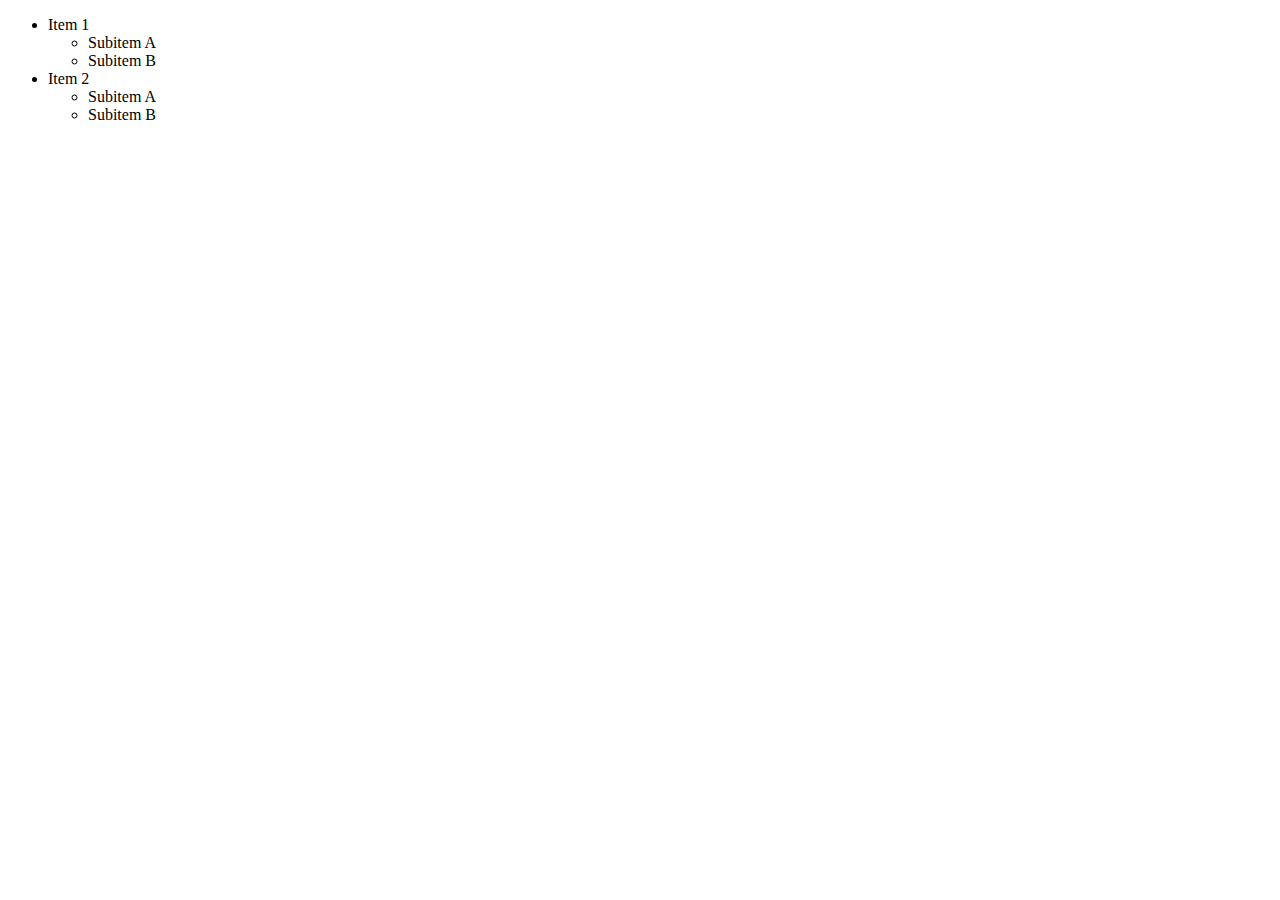
<file: index.html>
<!DOCTYPE html>
<html lang="en">
<head>
    <meta charset="UTF-8">
    <meta http-equiv="X-UA-Compatible" content="IE=edge">
    <meta name="viewport" content="width=device-width, initial-scale=1.0">
    <link rel="stylesheet" href="styles.css">
    <title>Descendent Combinator</title>
</head>
<body>
    <ul>
        <li>
            <div>Item 1</div>
            <ul>
                <li>Subitem A</li>
                <li>Subitem B</li>
            </ul>
        </li>
        <li>
            <div>Item 2</div>
            <ul>
                <li>Subitem A</li>
                <li>Subitem B</li>
            </ul>
        </li>
    </ul>
</body>
</html>
</file>
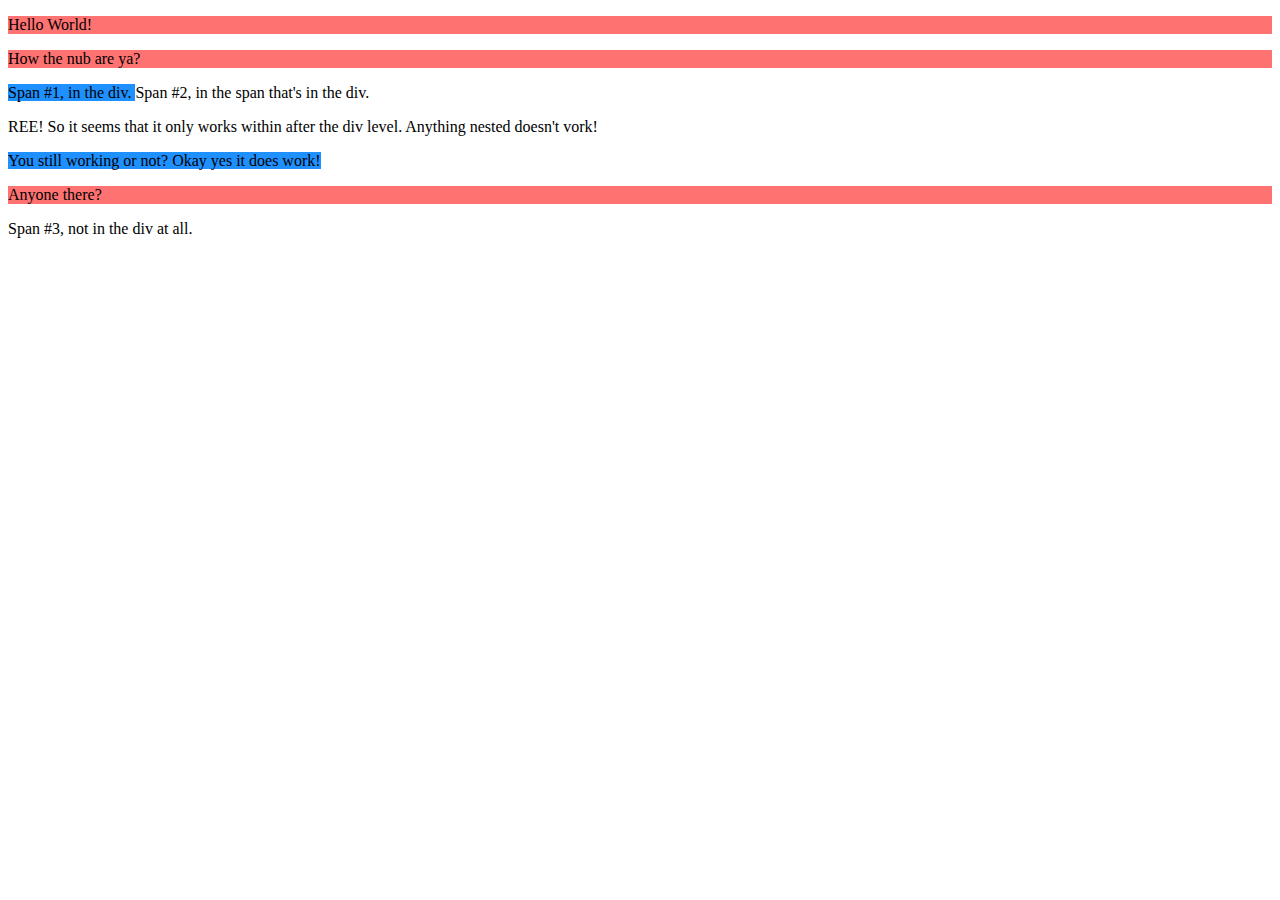
<file: index2.html>
<!DOCTYPE html>
<html lang="en">
<head>
    <meta charset="UTF-8">
    <meta http-equiv="X-UA-Compatible" content="IE=edge">
    <meta name="viewport" content="width=device-width, initial-scale=1.0">
    <link rel="stylesheet" href="styleschildcomb.css">
    <title>Child combinator</title>
</head>
<body>
    <div>
        <p>Hello World!</p>
        <p>How the nub are ya?</p>
        <span>Span #1, in the div.
            <span>Span #2, in the span that's in the div.</span>
        </span>
        <span>
            <p>REE! So it seems that it only works within after the div level.
                Anything nested doesn't vork!
            </p>
        </span>
        <span>You still working or not? Okay yes it does work!</span>
        <p>Anyone there?</p>
    </div>
    <span>Span #3, not in the div at all.</span>
</body>
</html>
</file>
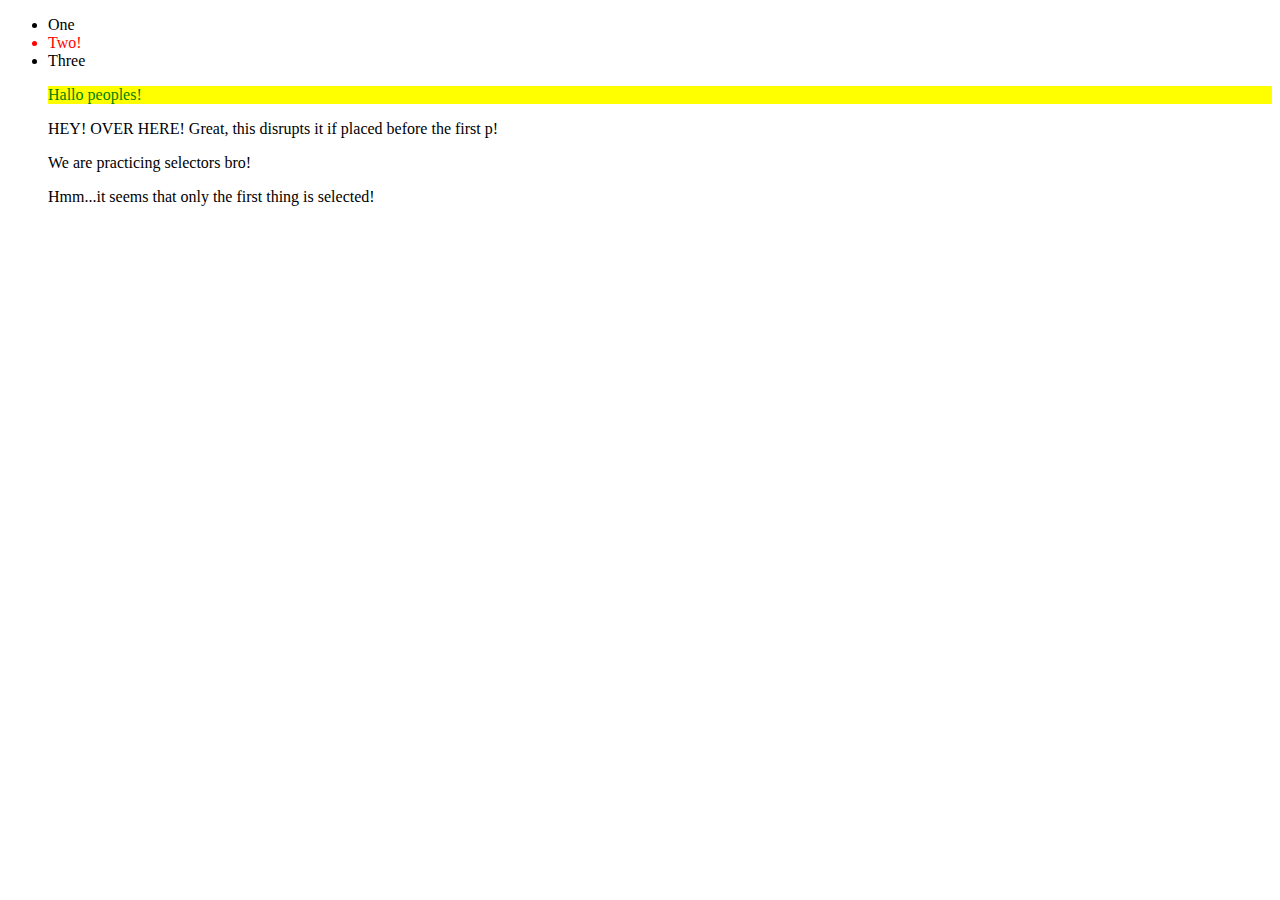
<file: index3.html>
<!DOCTYPE html>
<html lang="en">
<head>
    <meta charset="UTF-8">
    <meta http-equiv="X-UA-Compatible" content="IE=edge">
    <meta name="viewport" content="width=device-width, initial-scale=1.0">
    <link rel="stylesheet" href="stylesadjsibsel.css">
    <title>Adjacent sibling combinator</title>
</head>
<body>
    <ul>
        <li>One</li>
        <li>Two!</li>
        <li>Three</li>
        <p>Hallo peoples!</p>
        <span>
            <p>HEY! OVER HERE! Great, this disrupts it if placed before the first p!</p>
        </span>
        <p>We are practicing selectors bro!</p>
        <p>Hmm...it seems that only the first thing is selected!</p>
    </ul>
</body>
</html>
</file>
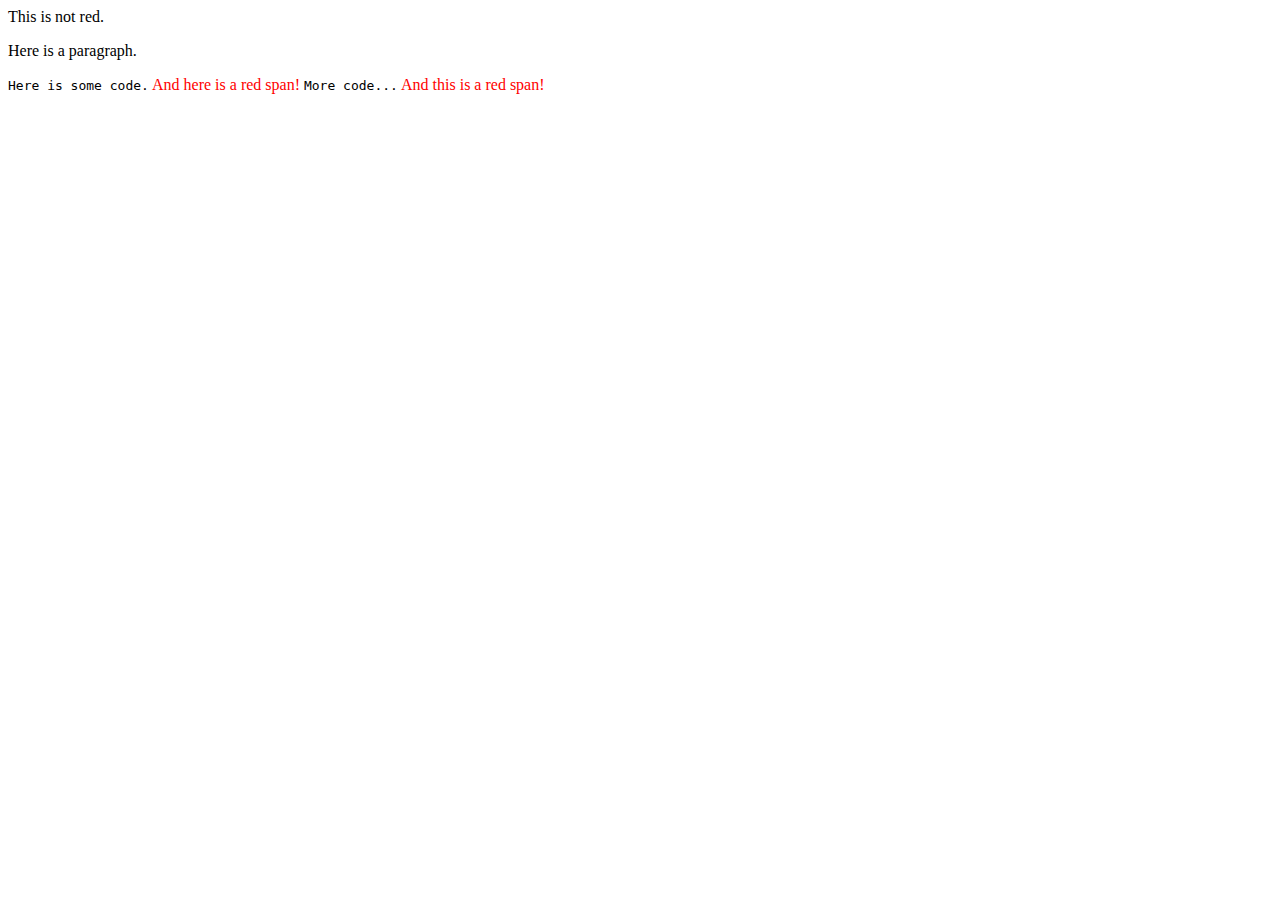
<file: index4.html>
<!DOCTYPE html>
<html lang="en">
<head>
    <meta charset="UTF-8">
    <meta http-equiv="X-UA-Compatible" content="IE=edge">
    <meta name="viewport" content="width=device-width, initial-scale=1.0">
    <link rel="stylesheet" href="stylegensibsel.css">
    <title>General Sibling Selectors</title>
</head>
<body>
    <span>This is not red.</span>
    <p>Here is a paragraph.</p>
    <code>Here is some code.</code>
    <span>And here is a red span!</span>
    <code>More code...</code>
    <span>And this is a red span!</span>
</body>
</html>
</file>
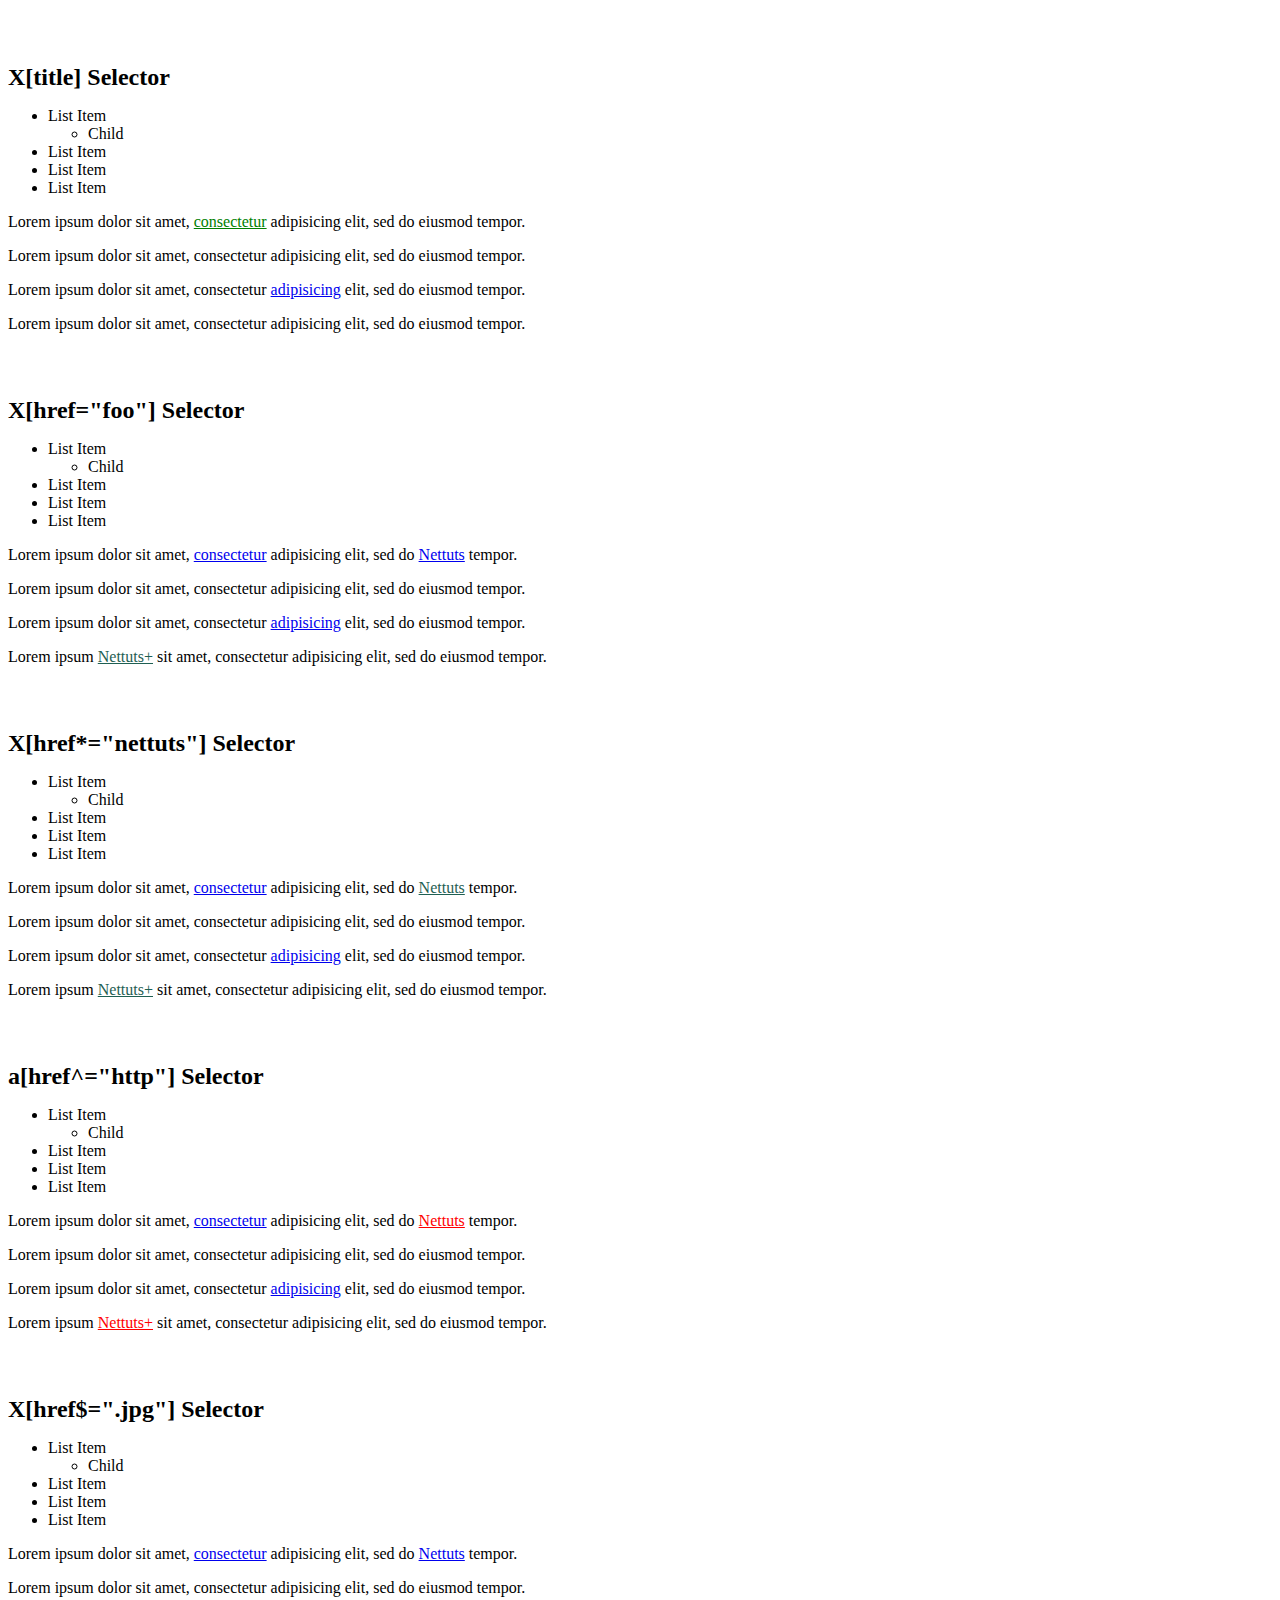
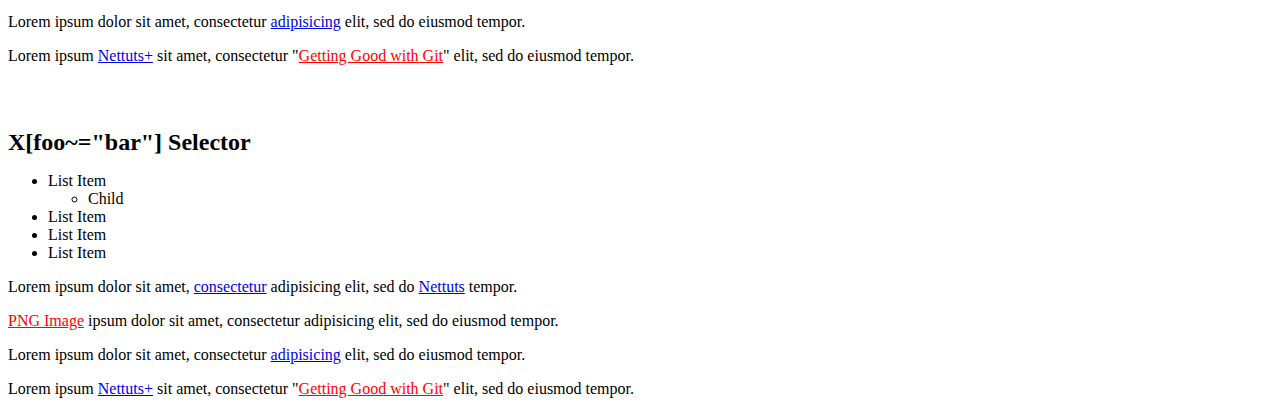
<file: index5.html>
<!DOCTYPE html>
<html lang="en">
<head>
    <meta charset="UTF-8">
    <meta http-equiv="X-UA-Compatible" content="IE=edge">
    <meta name="viewport" content="width=device-width, initial-scale=1.0">
    <link rel="stylesheet" href="advancedsel.css">
    <title>Advanced Selectors</title>
</head>
<body>
    <h2>X[title] Selector</h2>
    <div id="aatr-container">
        <ul>
            <li> List Item
            <ul>
                <li> Child </li>
            </ul>
            </li>
            <li> List Item </li>
            <li> List Item </li>
            <li> List Item </li>
        </ul>

        <p> Lorem ipsum dolor sit amet, <a href="#" title="Some title">consectetur</a> adipisicing elit, sed do eiusmod tempor. </p>
        <p> Lorem ipsum dolor sit amet, consectetur adipisicing elit, sed do eiusmod tempor. </p>
        <p> Lorem ipsum dolor sit amet, consectetur <a href="#">adipisicing</a> elit, sed do eiusmod tempor. </p>
        <p> Lorem ipsum dolor sit amet, consectetur adipisicing elit, sed do eiusmod tempor. </p>
    </div>

    <h2>X[href="foo"] Selector</h2>

    <div id="batr-container">
        <ul>
            <li> List Item
            <ul>
                <li> Child </li>
            </ul>
            </li>
            <li> List Item </li>
            <li> List Item </li>
            <li> List Item </li>
        </ul>

        <p> Lorem ipsum dolor sit amet, <a href="#" title="Some title">consectetur</a> adipisicing elit, sed do <a href="http://nettuts.com">Nettuts</a> tempor. </p>
        <p> Lorem ipsum dolor sit amet, consectetur adipisicing elit, sed do eiusmod tempor. </p>
        <p> Lorem ipsum dolor sit amet, consectetur <a href="#">adipisicing</a> elit, sed do eiusmod tempor. </p>
        <p> Lorem ipsum <a href="http://net.tutsplus.com">Nettuts+</a> sit amet, consectetur adipisicing elit, sed do eiusmod tempor. </p>
    </div>

    <h2>X[href*="nettuts"] Selector</h2>
    <div id="catr-container">
        <ul>
            <li> List Item
            <ul>
                <li> Child </li>
            </ul>
            </li>
            <li> List Item </li>
            <li> List Item </li>
            <li> List Item </li>
        </ul>

        <p> Lorem ipsum dolor sit amet, <a href="#" title="Some title">consectetur</a> adipisicing elit, sed do <a href="http://nettuts.com">Nettuts</a> tempor. </p>
        <p> Lorem ipsum dolor sit amet, consectetur adipisicing elit, sed do eiusmod tempor. </p>
        <p> Lorem ipsum dolor sit amet, consectetur <a href="#">adipisicing</a> elit, sed do eiusmod tempor. </p>
        <p> Lorem ipsum <a href="http://net.tutsplus.com">Nettuts+</a> sit amet, consectetur adipisicing elit, sed do eiusmod tempor. </p>
    </div>

    <h2>a[href^="http"] Selector</h2>
    <div id="datr-container">
        <ul>
            <li> List Item
            <ul>
                <li> Child </li>
            </ul>
            </li>
            <li> List Item </li>
            <li> List Item </li>
            <li> List Item </li>
        </ul>

        <p> Lorem ipsum dolor sit amet, <a href="#" title="Some title">consectetur</a> adipisicing elit, sed do <a href="http://nettuts.com">Nettuts</a> tempor. </p>
        <p> Lorem ipsum dolor sit amet, consectetur adipisicing elit, sed do eiusmod tempor. </p>
        <p> Lorem ipsum dolor sit amet, consectetur <a href="#">adipisicing</a> elit, sed do eiusmod tempor. </p>
        <p> Lorem ipsum <a href="http://net.tutsplus.com">Nettuts+</a> sit amet, consectetur adipisicing elit, sed do eiusmod tempor. </p>
    </div>

    <h2>X[href$=".jpg"] Selector</h2>
    <div id="eatr-container">
        <ul>
            <li> List Item
            <ul>
                <li> Child </li>
            </ul>
            </li>
            <li> List Item </li>
            <li> List Item </li>
            <li> List Item </li>
        </ul>

        <p> Lorem ipsum dolor sit amet, <a href="#" title="Some title">consectetur</a> adipisicing elit, sed do <a href="http://nettuts.com">Nettuts</a> tempor. </p>
        <p> Lorem ipsum dolor sit amet, consectetur adipisicing elit, sed do eiusmod tempor. </p>
        <p> Lorem ipsum dolor sit amet, consectetur <a href="#">adipisicing</a> elit, sed do eiusmod tempor. </p>
        <p> Lorem ipsum <a href="http://net.tutsplus.com">Nettuts+</a> sit amet, consectetur "<a href="http://d2o0t5hpnwv4c1.cloudfront.net/839_git/preview.jpg">Getting Good with Git</a>" elit, sed do eiusmod tempor. </p>
    </div>

    <h2>X[foo~="bar"] Selector</h2>
    <div id="fatr-container">
        <ul>
            <li> List Item
            <ul>
                <li> Child </li>
            </ul>
            </li>
            <li> List Item </li>
            <li> List Item </li>
            <li> List Item </li>
        </ul>

        <p> Lorem ipsum dolor sit amet, <a href="#" title="Some title">consectetur</a> adipisicing elit, sed do <a href="http://nettuts.com">Nettuts</a> tempor. </p>
        <p> <a href="http://d2o0t5hpnwv4c1.cloudfront.net/817_rubyNewbies1/preivew.png" data-filetype="image">PNG Image</a> ipsum dolor sit amet, consectetur adipisicing elit, sed do eiusmod tempor. </p>
        <p> Lorem ipsum dolor sit amet, consectetur <a href="#">adipisicing</a> elit, sed do eiusmod tempor. </p>
        <p> Lorem ipsum <a href="http://net.tutsplus.com">Nettuts+</a> sit amet, consectetur "<a href="http://d2o0t5hpnwv4c1.cloudfront.net/839_git/preview.jpg" data-filetype="image">Getting Good with Git</a>" elit, sed do eiusmod tempor. </p>
    </div>
</body>
</html>
</file>
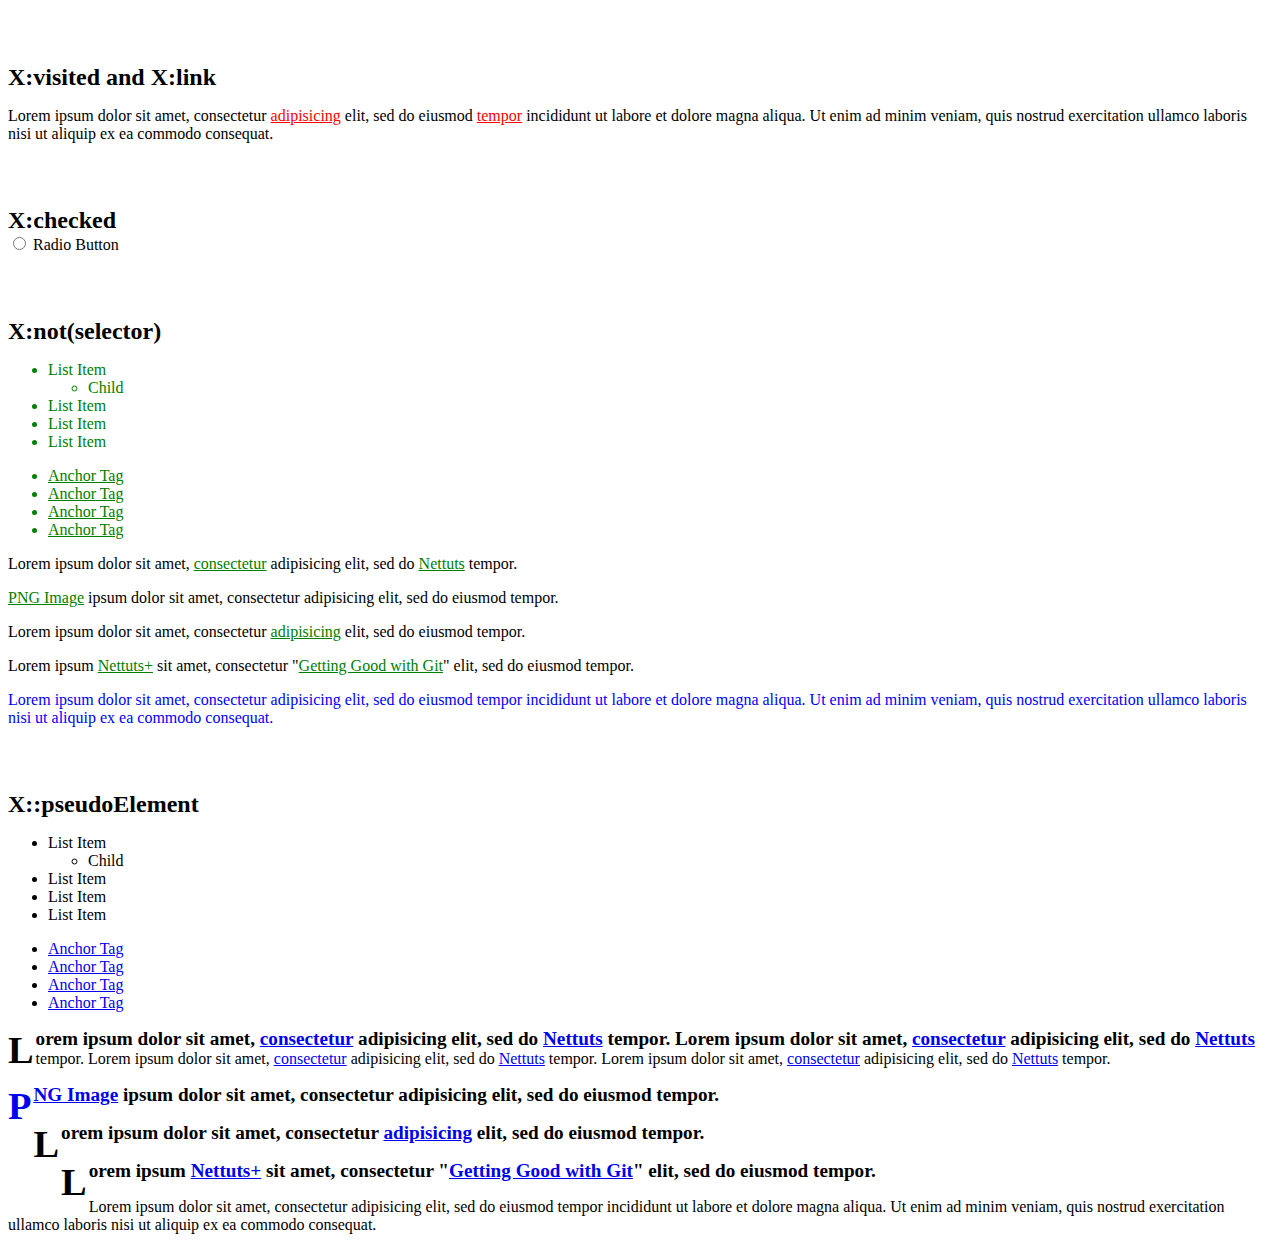
<file: index6.html>
<!DOCTYPE html>
<html lang="en">
<head>
    <meta charset="UTF-8">
    <meta http-equiv="X-UA-Compatible" content="IE=edge">
    <meta name="viewport" content="width=device-width, initial-scale=1.0">
    <link rel="stylesheet" href="stylepseudosel.css">
    <title>Pseudo Selectors</title>
</head>
<body>
    <h2>X:visited and X:link</h2>
<div id="xvl-container">
<p>Lorem ipsum dolor sit amet, consectetur <a href="#">adipisicing</a> elit, sed do eiusmod <a href="http://net.tutsplus.com">tempor</a> incididunt ut labore et dolore magna aliqua. Ut enim ad minim veniam, quis nostrud exercitation ullamco laboris nisi ut aliquip ex ea commodo consequat.</p>
</div>

<h2>X:checked</h2>

<div id="xchk-container">
<form>
    <input type="radio" name="rad" value="Radio Button">
    <label for="rad"> Radio Button</label>
</form>
</div>

<h2>X:not(selector)</h2>
<div id="xnot-container">
<div id="container">
    <ul>
        <li> List Item
        <ul>
            <li> Child </li>
        </ul>
        </li>
        <li> List Item </li>
        <li> List Item </li>
        <li> List Item </li>
    </ul>

    <ul>
        <li>
            <a href="#"> Anchor Tag </a>
        </li>
        <li>
            <a href="#"> Anchor Tag </a>
        </li>
        <li>
            <a href="#"> Anchor Tag </a>
        </li>
        <li>
            <a href="#"> Anchor Tag </a>
        </li>
    </ul>

    <p> Lorem ipsum dolor sit amet, <a href="http://www.google.com" data-info="external" title="Some title">consectetur</a> adipisicing elit, sed do <a href="http://nettuts.com">Nettuts</a> tempor. </p>
    <p> <a href="http://d2o0t5hpnwv4c1.cloudfront.net/817_rubyNewbies1/preivew.png" data-filetype="image">PNG Image</a> ipsum dolor sit amet, consectetur adipisicing elit, sed do eiusmod tempor. </p>
    <p> Lorem ipsum dolor sit amet, consectetur <a href="#">adipisicing</a> elit, sed do eiusmod tempor. </p>
    <p> Lorem ipsum <a href="http://net.tutsplus.com">Nettuts+</a> sit amet, consectetur "<a href="http://d2o0t5hpnwv4c1.cloudfront.net/839_git/preview.jpg" data-info="external image">Getting Good with Git</a>" elit, sed do eiusmod tempor. </p>
</div>

<div> Lorem ipsum dolor sit amet, consectetur adipisicing elit, sed do eiusmod tempor incididunt ut labore et dolore magna aliqua. Ut enim ad minim veniam, quis nostrud exercitation ullamco laboris nisi ut aliquip ex ea commodo consequat.  </div>
</div>

<h2>X::pseudoElement</h2>
<div id="xpsel-container">
<ul>
        <li> List Item
        <ul>
            <li> Child </li>
        </ul>
        </li>
        <li> List Item </li>
        <li> List Item </li>
        <li> List Item </li>
    </ul>

    <ul>
        <li>
            <a href="#"> Anchor Tag </a>
        </li>
        <li>
            <a href="#"> Anchor Tag </a>
        </li>
        <li>
            <a href="#"> Anchor Tag </a>
        </li>
        <li>
            <a href="#"> Anchor Tag </a>
        </li>
    </ul>

    <p> Lorem ipsum dolor sit amet, <a href="http://www.google.com" data-info="external" title="Some title">consectetur</a> adipisicing elit, sed do <a href="http://nettuts.com">Nettuts</a> tempor.  Lorem ipsum dolor sit amet, <a href="http://www.google.com" data-info="external" title="Some title">consectetur</a> adipisicing elit, sed do <a href="http://nettuts.com">Nettuts</a> tempor. Lorem ipsum dolor sit amet, <a href="http://www.google.com" data-info="external" title="Some title">consectetur</a> adipisicing elit, sed do <a href="http://nettuts.com">Nettuts</a> tempor.  Lorem ipsum dolor sit amet, <a href="http://www.google.com" data-info="external" title="Some title">consectetur</a> adipisicing elit, sed do <a href="http://nettuts.com">Nettuts</a> tempor. </p>
    <p> <a href="http://d2o0t5hpnwv4c1.cloudfront.net/817_rubyNewbies1/preivew.png" data-filetype="image">PNG Image</a> ipsum dolor sit amet, consectetur adipisicing elit, sed do eiusmod tempor. </p>
    <p> Lorem ipsum dolor sit amet, consectetur <a href="#">adipisicing</a> elit, sed do eiusmod tempor. </p>
    <p> Lorem ipsum <a href="http://net.tutsplus.com">Nettuts+</a> sit amet, consectetur "<a href="http://d2o0t5hpnwv4c1.cloudfront.net/839_git/preview.jpg" data-info="external image">Getting Good with Git</a>" elit, sed do eiusmod tempor. </p>
</div>

<div> Lorem ipsum dolor sit amet, consectetur adipisicing elit, sed do eiusmod tempor incididunt ut labore et dolore magna aliqua. Ut enim ad minim veniam, quis nostrud exercitation ullamco laboris nisi ut aliquip ex ea commodo consequat.  </div>
</div>
</body>
</html>
</file>
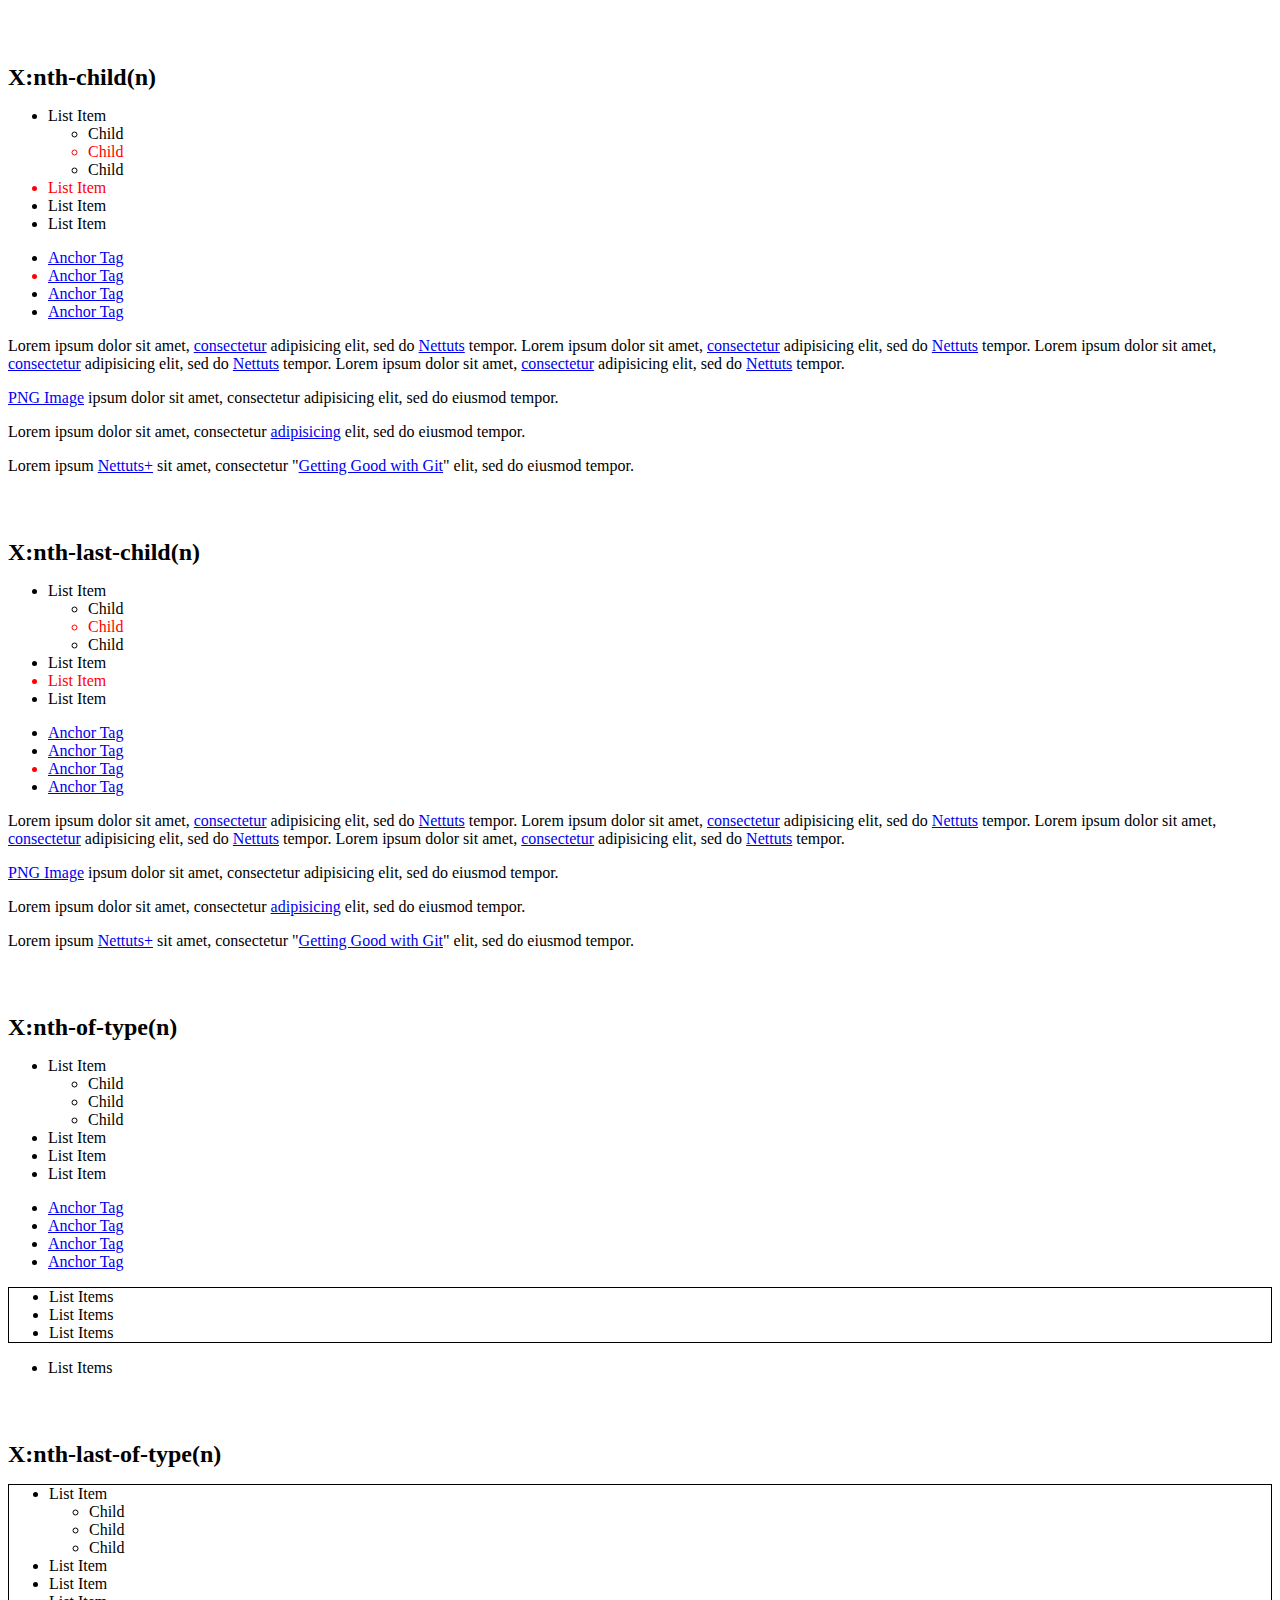
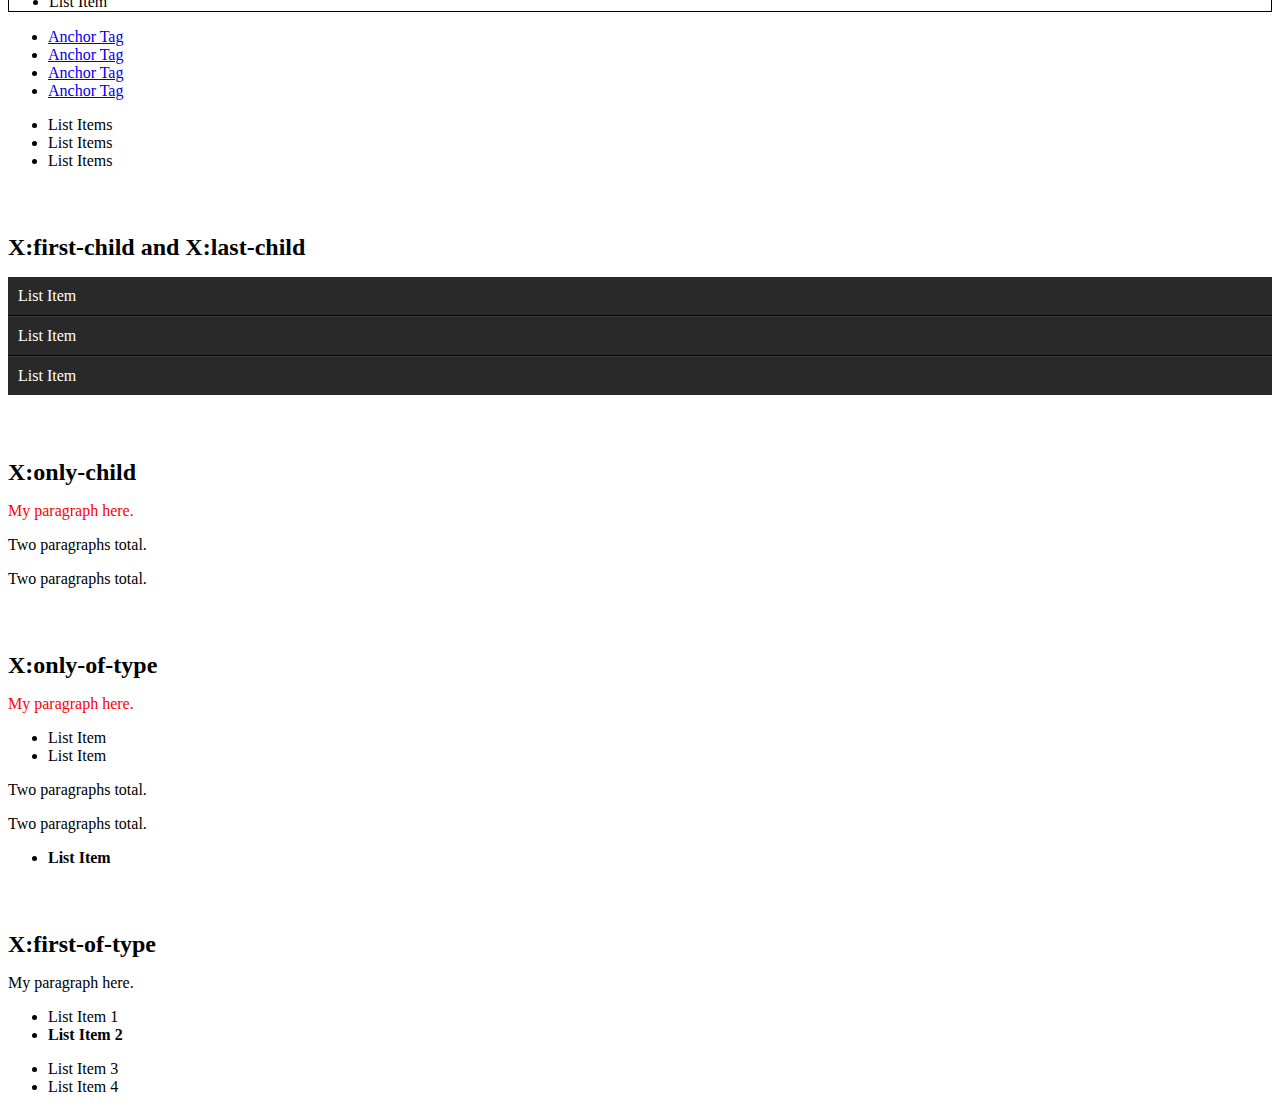
<file: index7.html>
<!DOCTYPE html>
<html lang="en">
<head>
    <meta charset="UTF-8">
    <meta http-equiv="X-UA-Compatible" content="IE=edge">
    <meta name="viewport" content="width=device-width, initial-scale=1.0">
    <link rel="stylesheet" href="stylenthchildtypesel.css">
    <title>Nth Child and Type Selectors</title>
</head>
<body>
    <h2>X:nth-child(n)</h2>
<div id="xnch-container">
  <ul>
    <li> List Item
      <ul>
        <li> Child </li>
        <li> Child </li>
        <li> Child </li>
      </ul>
    </li>
    <li> List Item </li>
    <li> List Item </li>
    <li> List Item </li>
  </ul>

  <ul>
    <li>
      <a href="#"> Anchor Tag </a>
    </li>
    <li>
      <a href="#"> Anchor Tag </a>
    </li>
    <li>
      <a href="#"> Anchor Tag </a>
    </li>
    <li>
      <a href="#"> Anchor Tag </a>
    </li>
  </ul>

  <p> Lorem ipsum dolor sit amet, <a href="http://www.google.com" data-info="external" title="Some title">consectetur</a> adipisicing elit, sed do <a href="http://nettuts.com">Nettuts</a> tempor. Lorem ipsum dolor sit amet, <a href="http://www.google.com" data-info="external" title="Some title">consectetur</a> adipisicing elit, sed do <a href="http://nettuts.com">Nettuts</a> tempor. Lorem ipsum dolor sit amet, <a href="http://www.google.com" data-info="external" title="Some title">consectetur</a> adipisicing elit, sed do <a href="http://nettuts.com">Nettuts</a> tempor. Lorem ipsum dolor sit amet, <a href="http://www.google.com" data-info="external" title="Some title">consectetur</a> adipisicing elit, sed do <a href="http://nettuts.com">Nettuts</a> tempor. </p>
  <p> <a href="http://d2o0t5hpnwv4c1.cloudfront.net/817_rubyNewbies1/preivew.png" data-filetype="image">PNG Image</a> ipsum dolor sit amet, consectetur adipisicing elit, sed do eiusmod tempor. </p>
  <p> Lorem ipsum dolor sit amet, consectetur <a href="#">adipisicing</a> elit, sed do eiusmod tempor. </p>
  <p> Lorem ipsum <a href="http://net.tutsplus.com">Nettuts+</a> sit amet, consectetur "<a href="http://d2o0t5hpnwv4c1.cloudfront.net/839_git/preview.jpg" data-info="external image">Getting Good with Git</a>" elit, sed do eiusmod tempor. </p>
</div>

<h2>X:nth-last-child(n)</h2>

<div id="xnlch-container">
  <ul>
    <li> List Item
      <ul>
        <li> Child </li>
        <li> Child </li>
        <li> Child </li>
      </ul>
    </li>
    <li> List Item </li>
    <li> List Item </li>
    <li> List Item </li>
  </ul>

  <ul>
    <li>
      <a href="#"> Anchor Tag </a>
    </li>
    <li>
      <a href="#"> Anchor Tag </a>
    </li>
    <li>
      <a href="#"> Anchor Tag </a>
    </li>
    <li>
      <a href="#"> Anchor Tag </a>
    </li>
  </ul>

  <p> Lorem ipsum dolor sit amet, <a href="http://www.google.com" data-info="external" title="Some title">consectetur</a> adipisicing elit, sed do <a href="http://nettuts.com">Nettuts</a> tempor. Lorem ipsum dolor sit amet, <a href="http://www.google.com" data-info="external" title="Some title">consectetur</a> adipisicing elit, sed do <a href="http://nettuts.com">Nettuts</a> tempor. Lorem ipsum dolor sit amet, <a href="http://www.google.com" data-info="external" title="Some title">consectetur</a> adipisicing elit, sed do <a href="http://nettuts.com">Nettuts</a> tempor. Lorem ipsum dolor sit amet, <a href="http://www.google.com" data-info="external" title="Some title">consectetur</a> adipisicing elit, sed do <a href="http://nettuts.com">Nettuts</a> tempor. </p>
  <p> <a href="http://d2o0t5hpnwv4c1.cloudfront.net/817_rubyNewbies1/preivew.png" data-filetype="image">PNG Image</a> ipsum dolor sit amet, consectetur adipisicing elit, sed do eiusmod tempor. </p>
  <p> Lorem ipsum dolor sit amet, consectetur <a href="#">adipisicing</a> elit, sed do eiusmod tempor. </p>
  <p> Lorem ipsum <a href="http://net.tutsplus.com">Nettuts+</a> sit amet, consectetur "<a href="http://d2o0t5hpnwv4c1.cloudfront.net/839_git/preview.jpg" data-info="external image">Getting Good with Git</a>" elit, sed do eiusmod tempor. </p>
</div>

<h2>X:nth-of-type(n)</h2>
<div id="xntp-container">
    <ul>
        <li> List Item
        <ul>
            <li> Child </li>
            <li> Child </li>
            <li> Child </li>
        </ul>
        </li>
        <li> List Item </li>
        <li> List Item </li>
        <li> List Item </li>
    </ul>

    <ul>
        <li>
        <a href="#"> Anchor Tag </a>
        </li>
        <li>
        <a href="#"> Anchor Tag </a>
        </li>
        <li>
        <a href="#"> Anchor Tag </a>
        </li>
        <li>
        <a href="#"> Anchor Tag </a>
        </li>
    </ul>

    <ul>
        <li> List Items </li>
        <li> List Items </li>
        <li> List Items </li>
    </ul>
    <ul>
        <li> List Items </li>
    </ul>
    </div>

    <h2>X:nth-last-of-type(n)</h2>
    <div id="xnltp-container">
    <ul>
        <li> List Item
        <ul>
            <li> Child </li>
            <li> Child </li>
            <li> Child </li>
        </ul>
        </li>
        <li> List Item </li>
        <li> List Item </li>
        <li> List Item </li>
    </ul>

    <ul>
        <li>
        <a href="#"> Anchor Tag </a>
        </li>
        <li>
        <a href="#"> Anchor Tag </a>
        </li>
        <li>
        <a href="#"> Anchor Tag </a>
        </li>
        <li>
        <a href="#"> Anchor Tag </a>
        </li>
    </ul>

    <ul>
        <li> List Items </li>
        <li> List Items </li>
        <li> List Items </li>
    </ul>
    </div>

    <h2>X:first-child and X:last-child</h2>
    <div id="xflch-container">
    <ul>
        <li> List Item </li>
        <li> List Item </li>
        <li> List Item </li>
    </ul>
    </div>

    <h2>X:only-child</h2>
    <div id="xoch-container">
    <div>
        <p> My paragraph here. </p>
    </div>

    <div>
        <p> Two paragraphs total. </p>
        <p> Two paragraphs total. </p>
    </div>
    </div>

    <h2>X:only-of-type</h2>
    <div id="xot-container">
    <div>
        <p> My paragraph here. </p>
        <ul>
        <li> List Item </li>
        <li> List Item </li>
        </ul>
    </div>

    <div>
        <p> Two paragraphs total. </p>
        <p> Two paragraphs total. </p>
        <ul>
        <li> List Item </li>
        </ul>
    </div>

    </div>

    <h2>X:first-of-type</h2>
    <div id="xfot-container">
    <div>
    <p> My paragraph here. </p>
    <ul>
        <li> List Item 1</li>
        <li> List Item 2</li>
    </ul>

    <ul>
        <li> List Item 3</li>
        <li> List Item 4</li>
    </ul>   
    </div>

    </div>
</body>
</html>
</file>
<file: styles.css>
li{
    list-style-type: disc;
}

li li{
    list-style-type: circle;
}
</file>
<file: styleschildcomb.css>
span{
    background-color: white;
}

div > span {
    background-color: dodgerblue;
}

div > p {
    background-color: rgb(255, 114, 114);
}
</file>
<file: stylesadjsibsel.css>
li:first-of-type + li{
    color: red;
}

li + p{
    color: green;
    background-color: yellow;
}
</file>
<file: stylegensibsel.css>
p ~ span {
    color: red;
}
</file>
<file: advancedsel.css>
* {
    font-family: "Lato";
}

h2 {
    margin: 4rem 0 0 0;
}

div#aatr-container a[title] {
    color: green;
}

div#batr-container a[href="http://net.tutsplus.com"] {
    color: #1f6053;
}

div#catr-container a[href*="tuts"] {
    color: #1f6053; /* nettuts green */
}

div#datr-container a[href^="http"] {
        color: red;
}

div#eatr-container a[href$=".jpg"] {
        color: red;
}

div#fatr-container a[data-filetype="image"] {
        color: red;
}
</file>
<file: stylepseudosel.css>
* {
    font-family: "Lato";
}

h2 {
    margin: 4rem 0 0 0;
}

div#xvl-container a:link { color: red; }
div#xvl-container a:visited { color: green; }

div#xchk-container input[type=radio]:checked + label {
    color: blue;
}

div#xnot-container div:not(#container) {
        color: blue;
    }

div#xnot-container * *:not(p) {
    color: green;
}

div#xpsel-container p::first-line {
    font-weight: bold;
    font-size: 1.2em;
}

div#xpsel-container p::first-letter {
    float: left;
    font-weight: bold;
    font-family: cursive;
    font-size: 2em;
    padding-right: 2px;
}
</file>
<file: stylenthchildtypesel.css>
* {
    font-family: "Lato";
}

h2 {
    margin: 4rem 0 0 0;
}

div#xnch-container li:nth-child(2) {
    color: red;
}

div#xnlch-container li:nth-last-child(2) {
    color: red;
}

div#xntp-container ul:nth-of-type(3) {
    border: 1px solid black;
}

div#xnltp-container ul:nth-last-of-type(3) {
    border: 1px solid black;
} 

div#xflch-container ul {
    background: #292929;
    /* background: green; */
    color: white;
    list-style: none;
    padding-left: 0;
}

div#xflch-container li {
    padding: 10px;
    border-bottom: 1px solid black;
    border-top: 1px solid #3c3c3c;
}

div#xflch-container li:first-child {
    border-top: none;
}

div#xflch-container li:last-child {
    border-bottom: none;
}

div#xoch-container div p:only-child {
    color: red;
}

div#xot-container div p:only-of-type {
    color: red;
}

div#xot-container li:only-of-type {
    font-weight: bold;
}

div#xfot-container ul:first-of-type > li:nth-child(2) {
    font-weight: bold;
}
</file>
